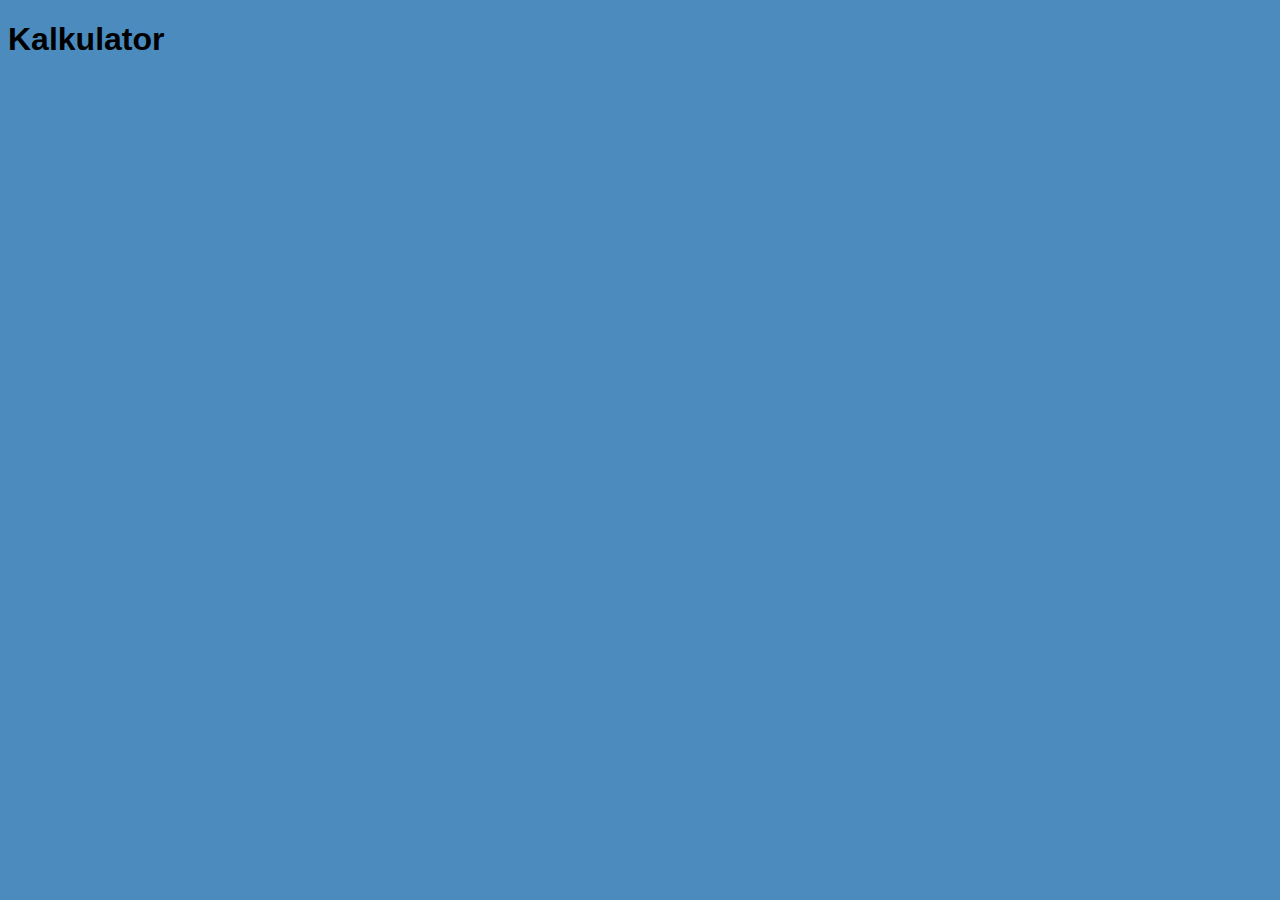
<file: kalkulator.html>
<!DOCTYPE html>
<html lang="en">
    <head>
        <meta charset="UTF-8">
        <meta name="viewport" content="width=device-width, initial-scale=1.0">
        <link rel="stylesheet" type="text/css" href="style.css">

        <title>Kalkulator</title>
    </head>
    <body>
        <h1>
            Kalkulator
        </h1>
    </body>
</html>
</file>
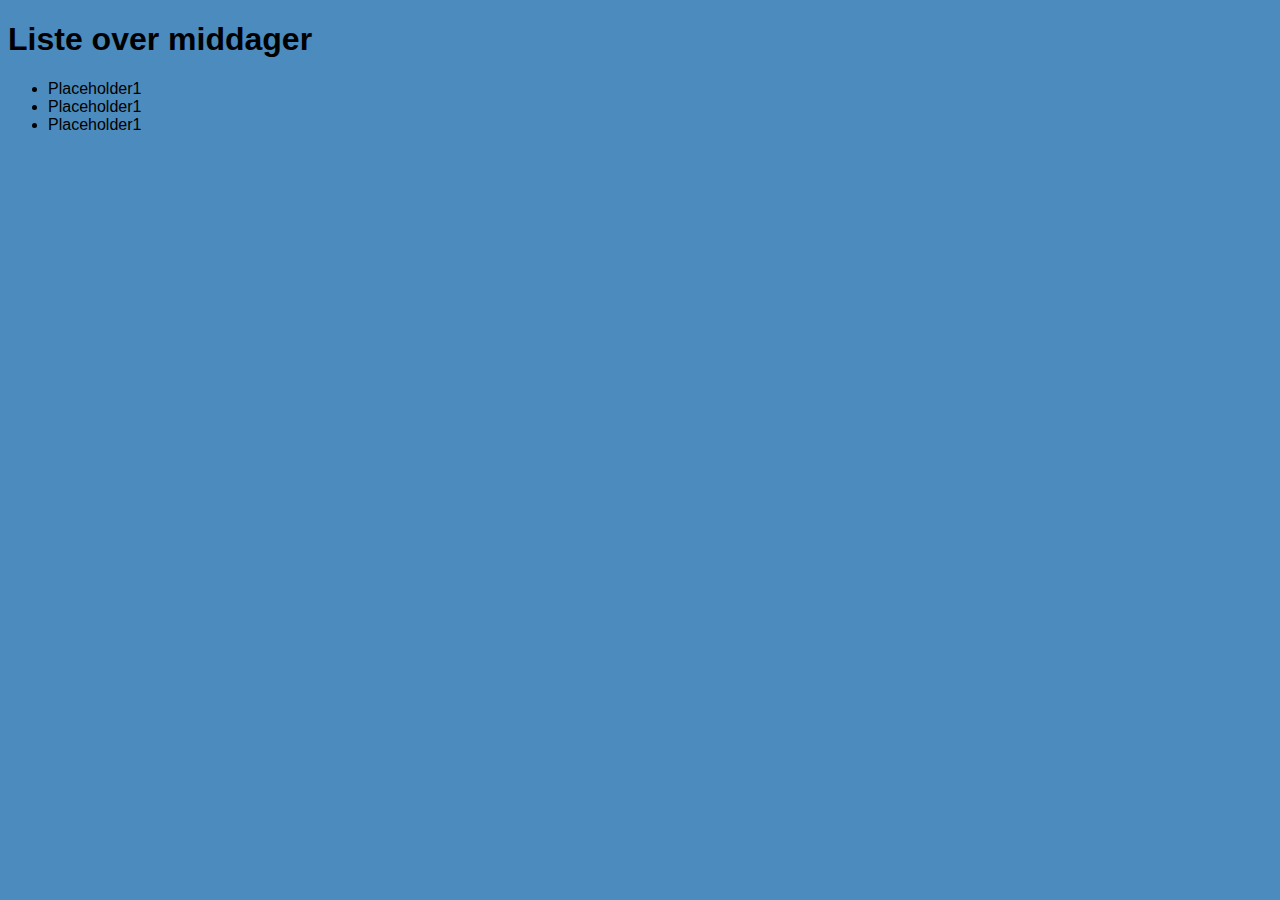
<file: middagsplaner.html>
<!DOCTYPE html>
<html lang="en">
    <head>
        <meta charset="UTF-8">
        <meta name="viewport" content="width=device-width, initial-scale=1.0">
        <link rel="stylesheet" type="text/css" href="style.css">
        <title>Middagsplaner</title>
    </head>
    <body>
        <h1>Liste over middager</h1>
        <ul>
            <li>Placeholder1</li>
            <li>Placeholder1</li>
            <li>Placeholder1</li>
        </ul>

    </body>
</html>
</file>
<file: style.css>
:root {
    --base-color: #4B8BBE;
    --acc-color: rgb(252, 252, 56);
}

body {
    /*background-image: url('images/background.jpeg');*/
    background-color: var(--base-color);
    font-family: Arial, Helvetica, sans-serif;
    color: #000000;
}

#logo {
    border-radius: 50%;
    border: 5px solid var(--acc-color);
    width: 40%;
    height: auto;
}

#container {
    display: grid;
    /*grid-template: repeat(3, 1fr) / repeat(3, 1fr);*/
    grid-template-areas:"h h"
                        "m m"
                        ". f";
    gap: 15px;
    grid-template-columns: 1fr 1fr;
    grid-template-rows:  1fr 4fr 1fr;
    padding: 20px;
    
}

#header-nav {
    grid-area: h;
    border: 1px solid black;
    align-content: right;
    padding: 20px;
    text-transform: uppercase;
}


.sbs {
    display: inline-block;
}

#main {
    grid-area: m;
    border: 1px solid black;
    padding: 20px;
}

#footer {
    grid-area: f;
    border: 1px solid black;
    padding: 20px;
}

/* The dropdown container */
.dropdown {
  overflow: hidden;
}

/* Dropdown button */
.dropdown .dropbtn {
  font-size: 25px;
  border: none;
  outline: none;
  color: rgb(0, 0, 0);
  padding: 14px 16px;
  background-color: inherit;
  font-family: inherit; /* Important for vertical align on mobile phones */
  margin: 0; /* Important for vertical align on mobile phones */
}

/* Add a red background color to navbar links on hover */
.navbar a:hover, .dropdown:hover .dropbtn {
  background-color: hsl(90%, 90%, 90%);/*color-mix(in hsl, --base-color, #1c5482);*/
}

/* Dropdown content (hidden by default) */
.dropdown-content {
  display: none;
  position: absolute;
  background-color: #1c5482;/*color-mix(in srgb, --base-color, #1c5482);*/
  min-width: 160px;
  box-shadow: 0px 8px 16px 0px rgba(0,0,0,0.2);
  z-index: 1;
}

/* Links inside the dropdown */
.dropdown-content a {
  float: none;
  color: black;
  padding: 12px 16px;
  text-decoration: none;
  display: block;
  text-align: left;
}

/* Add a grey background color to dropdown links on hover */
.dropdown-content a:hover {
  background-color: #ddd;
}

/* Show the dropdown menu on hover */
.dropdown:hover .dropdown-content {
  display: block;
}
</file>
